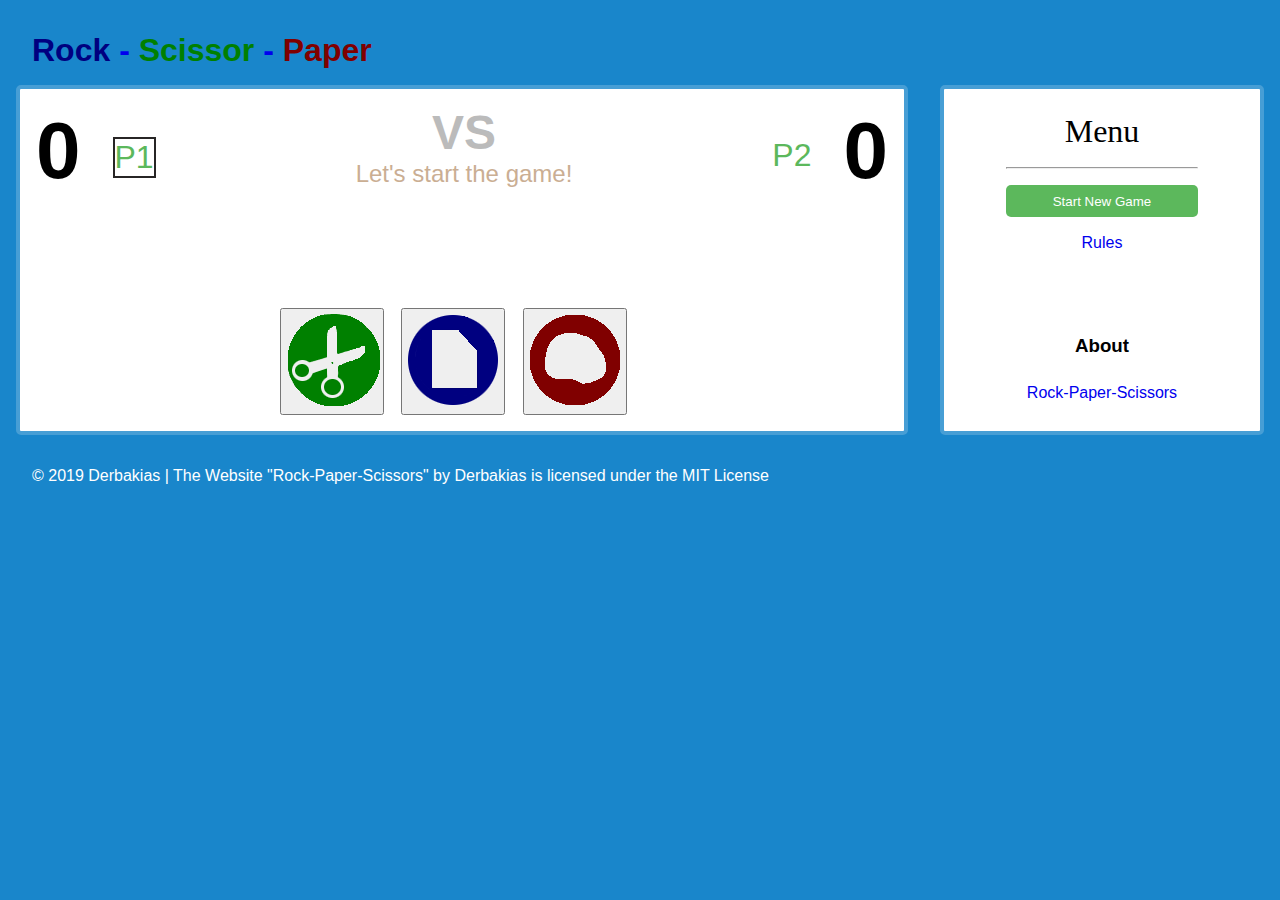
<file: index.html>
<!DOCTYPE html>
<html lang="en">
<head>
    <!-- <style src="style.css"></style> -->
    <meta charset="UTF-8">
    <meta name="viewport" content="width=device-width, initial-scale=1.0">
    <meta http-equiv="X-UA-Compatible" content="ie=edge">
    <title>RSP-Game</title>
    <link rel="stylesheet" href="style.css">
</head>
<body>
    <header>
        <h1><a href="index.html"><span class="rock">Rock</span> - <span class="scissor"> Scissor</span> - <span class="paper">Paper</span></a></h1>
    </header>
    <section class="main-container">
        <section class="main-section">
            <article class="scores-display">
                <div class="player P1">
                    <div class="score"><p>0</p></div>
                    <div class="player-name"><p>P1</p></div>
                </div>
                <div class="message">
                    <h2>VS</h2>
                    <p>Let's start the game!</p>
                </div>
                <div class="player P2">
                    <div class="player-name"><p>P2</p></div>
                    <div class="score"><p>0</p></div>
                </div>
            </article>

            <article class="selection">
                <div class="icons">
                    <button onclick="scissor"><img id="scissor" src="img/scissor.png" alt=""></button>
                    <button onclick="paper"><img id="paper" src="img/paper.png" alt=""></button>
                    <button onclick="rock"><img id="rock" src="img/rock.png" alt=""></button>
                </div>
            </article>
        </section>

        <aside>
            <div class="options">
                <p>Menu</p>
                <hr>
                <button id="resetBtn">Start New Game</button>
                <a href="menu.html#rules">Rules</a>
            </div>
            <div class="info">
                <h3>About</h3>
                <a href="menu.html#about">Rock-Paper-Scissors</a>
            </div>
        </aside>
    </section>

    <footer>
        <p>&copy; 2019 Derbakias | The Website "Rock-Paper-Scissors" by Derbakias is licensed under the MIT License</p>
    </footer>
    <script src="index.js"></script>
</body>
</html>
</file>
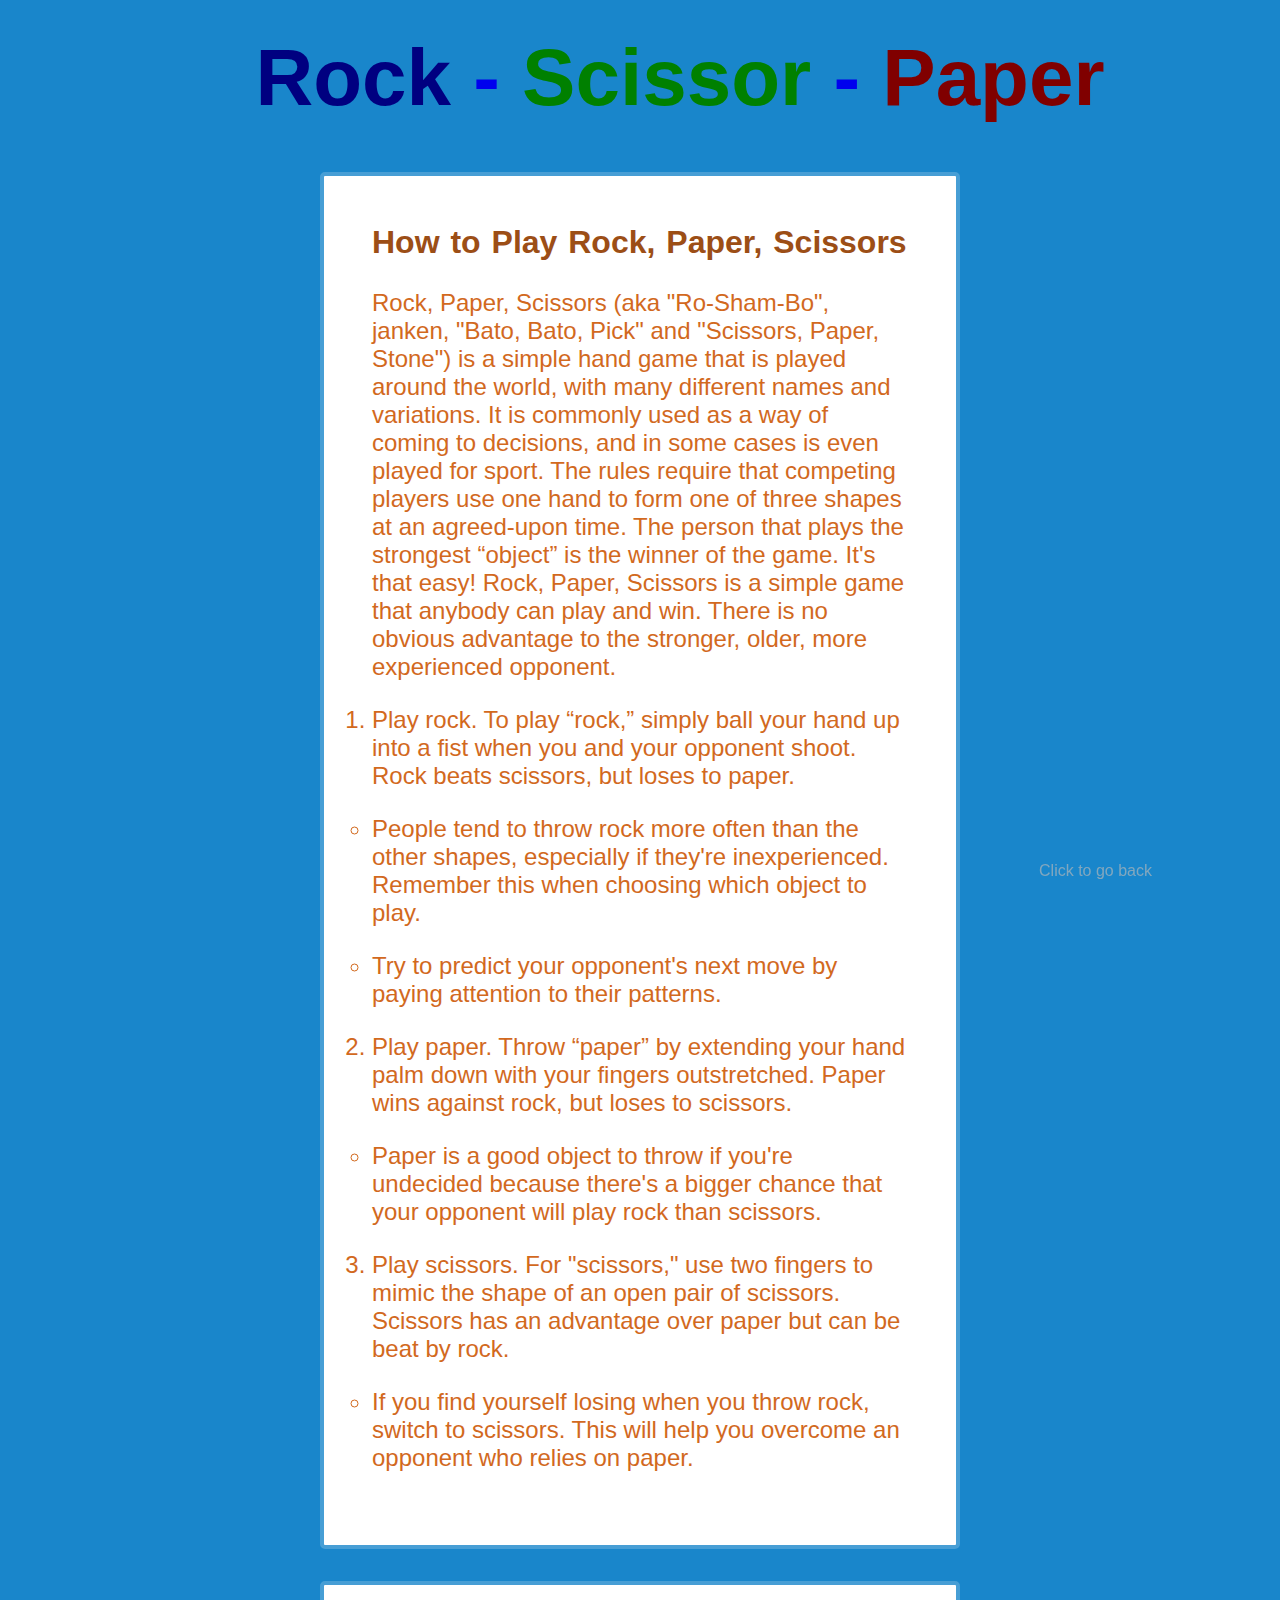
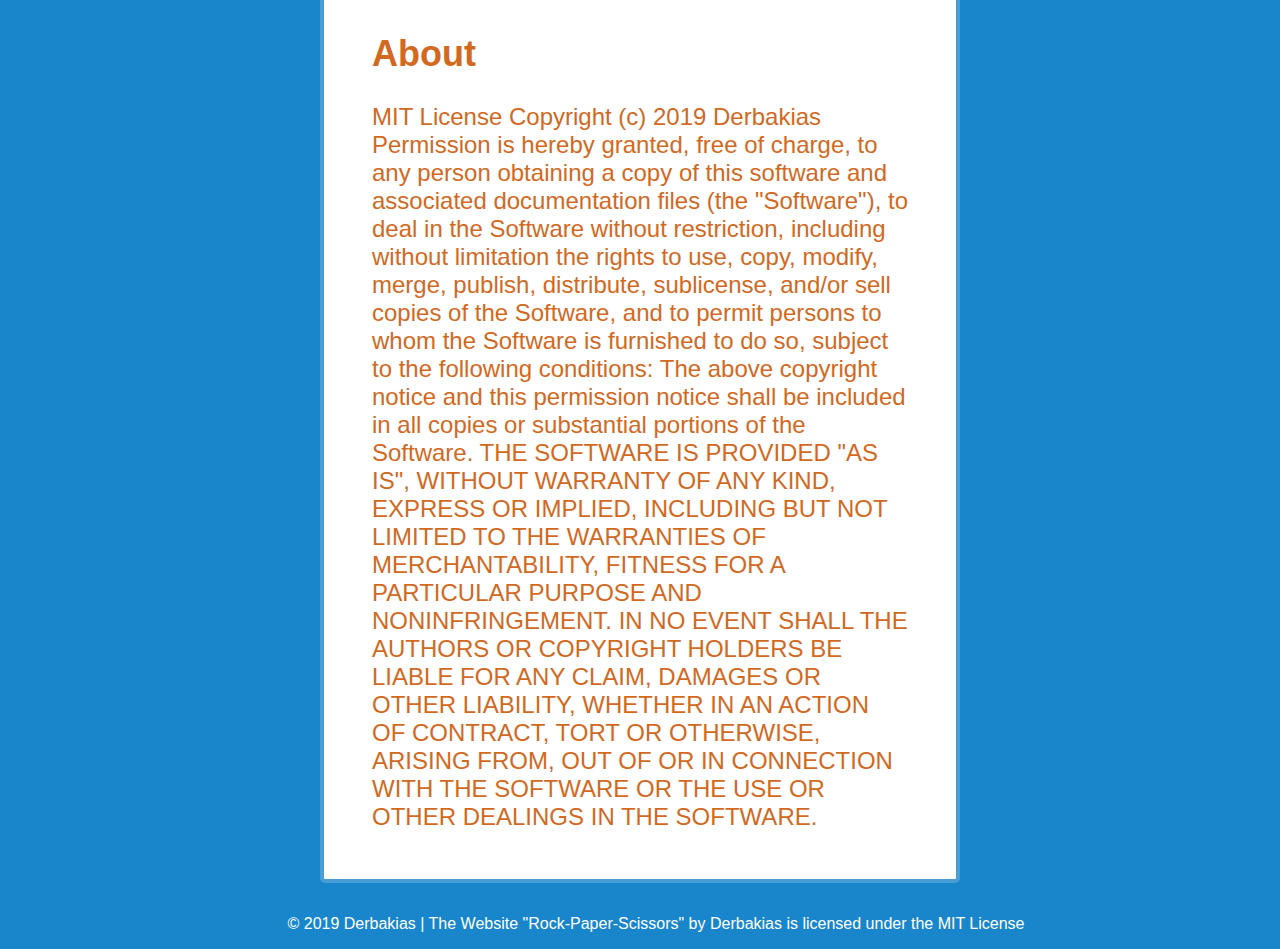
<file: menu.html>
<!DOCTYPE html>
<html lang="en">
<head>
    <meta charset="UTF-8">
    <meta name="viewport" content="width=device-width, initial-scale=1.0">
    <meta http-equiv="X-UA-Compatible" content="ie=edge">
    <title>Menu | About</title>
    <link rel="stylesheet" href="menu.css">
</head>
<body>
    <header>
            <h1><a href="index.html"><span class="rock">Rock</span> - <span class="scissor"> Scissor</span> - <span class="paper">Paper</span></a></h1>
    </header>
    <div class="return"><a href="index.html">Click to go back</a></div>
    <section>
        <article id="rules">
            <h1>How to Play Rock, Paper, Scissors</h1>
            <br>
            <p>Rock, Paper, Scissors (aka "Ro-Sham-Bo", janken, "Bato, Bato, Pick" and "Scissors, Paper, Stone") is a simple hand game that is played around the world, with many different names and variations. It is commonly used as a way of coming to decisions, and in some cases is even played for sport. The rules require that competing players use one hand to form one of three shapes at an agreed-upon time. The person that plays the strongest “object” is the winner of the game. It's that easy! Rock, Paper, Scissors is a simple game that anybody can play and win. There is no obvious advantage to the stronger, older, more experienced opponent.</p>
            <ol>
                <li>Play rock. To play “rock,” simply ball your hand up into a fist when you and your opponent shoot. Rock beats scissors, but loses to paper.
                    <ul>
                        <li>People tend to throw rock more often than the other shapes, especially if they're inexperienced. Remember this when choosing which object to play.</li>
                        <li>Try to predict your opponent's next move by paying attention to their patterns.</li>
                    </ul>
                </li>
                <li>Play paper. Throw “paper” by extending your hand palm down with your fingers outstretched. Paper wins against rock, but loses to scissors.
                    <ul>
                        <li>Paper is a good object to throw if you're undecided because there's a bigger chance that your opponent will play rock than scissors.</li>
                    </ul>
                </li>
                <li>Play scissors. For "scissors," use two fingers to mimic the shape of an open pair of scissors. Scissors has an advantage over paper but can be beat by rock.
                    <ul>
                        <li>If you find yourself losing when you throw rock, switch to scissors. This will help you overcome an opponent who relies on paper.</li>
                    </ul>
                </li>
            </ol>
        </article>
        <article id="about">
            <h2>About</h2>
            <br>
            <p>
                MIT License
                Copyright (c) 2019 Derbakias

                Permission is hereby granted, free of charge, to any person obtaining a copy
                of this software and associated documentation files (the "Software"), to deal
                in the Software without restriction, including without limitation the rights
                to use, copy, modify, merge, publish, distribute, sublicense, and/or sell
                copies of the Software, and to permit persons to whom the Software is
                furnished to do so, subject to the following conditions:

                The above copyright notice and this permission notice shall be included in all
                copies or substantial portions of the Software.

                THE SOFTWARE IS PROVIDED "AS IS", WITHOUT WARRANTY OF ANY KIND, EXPRESS OR
                IMPLIED, INCLUDING BUT NOT LIMITED TO THE WARRANTIES OF MERCHANTABILITY,
                FITNESS FOR A PARTICULAR PURPOSE AND NONINFRINGEMENT. IN NO EVENT SHALL THE
                AUTHORS OR COPYRIGHT HOLDERS BE LIABLE FOR ANY CLAIM, DAMAGES OR OTHER
                LIABILITY, WHETHER IN AN ACTION OF CONTRACT, TORT OR OTHERWISE, ARISING FROM,
                OUT OF OR IN CONNECTION WITH THE SOFTWARE OR THE USE OR OTHER DEALINGS IN THE
                SOFTWARE.</p>
        </article>
    </section>
    <footer>
        <p>&copy; 2019 Derbakias | The Website "Rock-Paper-Scissors" by Derbakias is licensed under the MIT License</p>
    </footer>
</body>
</html>
</file>
<file: style.css>
@import url('https: //fonts.googleapis.com/css?family=Roboto:400,800&display=swap');
* {
	box-sizing: border-box;
	margin: 0;
	outline: none;
	padding: 0;
}
a {
	text-decoration: none;
}
body {
	background: rgb(25,134,203);
	font-family: 'Roboto', sans-serif;
	height: 100%;
	overflow: auto;
}
header {
	margin: 2rem 0 0 2em;
}
.main-container {
	flex-wrap: wrap;
}
.rock {
	color: rgb(0,0,128);
}
.scissor {
	color: rgb(0,128,0);
}
.paper {
	color: rgb(128,0,0);
}
.main-container,
.main-section, 
.scores-display, 
.player, article, 
.icons, .selection, aside, .options, .info {
	display: flex;
}
.scores-display {
	justify-content: space-between;
}
.message, .score {
	align-items: center;
	display: flex;
	flex-direction: column;
	font-weight: 800;
}
.score p:first-of-type {
	font-size: 5rem;
}
.player-name {
	color: rgb(92,184,92);
	font-size: 2rem;
	margin: 2rem;
}
.message {
	color: rgb(187,187,187);
	font-size: 2rem;
	font-weight: 800;
}
.message p {
	color: rgb(202, 174, 147);
	font-size: 1.5rem;
	font-weight: 400;
}
.P2 .score {
	align-items: flex-end;
}
.active {
	border: 2px solid rgb(39, 37, 37);
}
.main-section {
	background: white;
	border: 4px solid rgb(71,158,213);
	border-radius: 5px;
	flex: 6;
	flex-direction: column;
	justify-content: space-between;
	margin: 1rem;
	min-height: 350px;
	min-width: 280px;
	padding: 1rem;
	width: 100%;
}
.icons {
	justify-content: center;
	margin: 0 auto;
	width: 100%;
}
.icons button {
	cursor: pointer;
	margin-right: 2%;
}
aside {
	align-items: center;
	background: white;
	border: 4px solid rgb(71,158,213);
	border-radius: 5px;
	flex: 2;
	flex-direction: column;
	justify-content: space-between;
	margin: 1rem;
	max-height: 400px;
	min-width: 280px;
	padding: 1rem;
	width: 100%;
}
.options {
	align-items: center;
	flex-direction: column;
	height: 50%;
	justify-content: space-around;
}
.info {
	align-items: center;
	flex-direction: column;
	height: 30%;
	justify-content: space-around;
}
aside p {
	font-family: serif;
	font-size: 2rem;
	font-weight: 400;
}
aside button {
	background: rgb(92,184,92);
	border: none;
	border-radius: 5px;
	color: white;
	cursor: pointer;
	height: 2rem;
	width: 12rem;
}
hr {
	color: crimson;
	width: 100%;
}
#resetBtn:hover {
	background: rgb(81, 160, 81);
}
footer {
	color: white;
	margin: 1rem 0 1rem 2em;
}
@media (max-width: 768px) {
	.main-section {
		flex: 100%;
	}
	article p {
		font-size: 2rem;
	}
	.score p:first-of-type {
		font-size: 3rem;
	}
	.message {
		display: block;
		font-size: 1.5rem;
	}
	.icons img {
		height: 80px;
		width: 80px;
	}
}
@media (max-width: 420px) {
	header h1 {
		font-size: 1.5rem;
	}
	article p {
		font-size: 15px;
	}
	.score p:first-of-type {
		font-size: 2.5rem;
	}
	.message {
		display: block;
		font-size: 1rem;
	}
	.icons img {
		height: 50px;
		width: 50px;
	}
}
@media (max-width: 360px) {
	.scores-display {
		flex-direction: column;
		justify-content: space-between;
		min-height: 60vh;
	}
	.player {
		align-self: flex-start;
		flex-wrap: wrap;
	}
	.P2 .score {
		order: -1;
	}
	.message {
		display: block;
		font-size: 10px;
	}
	.message h2 {
		display: none;
	}
}
</file>
<file: menu.css>
@import url('https: //fonts.googleapis.com/css?family=Roboto:400,800&display=swap');
* {
	box-sizing: border-box;
	margin: 0;
	padding: 0;
}
a {
	text-decoration: none;
}
body {
	background: rgb(25,134,203);
	font-family: 'Roboto', sans-serif;
	height: 100%;
	overflow-x: hidden;
	position: relative;
}
article ol li {
	margin: 25px 0;
}
header {
	color: rgb(87, 49, 22);
	font-size: 2.5rem;
	margin: 2rem 0 2rem 2em;
	text-align: center;
}
.rock {
	color: rgb(0,0,128);
}
.scissor {
	color: rgb(0,128,0);
}
.paper {
	color: rgb(128,0,0);
}
section {
	align-items: center;
	display: flex;
	flex-direction: column;
}
article {
	background: white;
	border: 4px solid rgb(71,158,213);
	border-radius: 5px;
	color: chocolate;
	font-size: 1.5rem;
	font-weight: 400;
	margin: 1rem;
	min-height: 100vh;
	padding: 3rem;
	width: 50%;
}
article h1 {
	color: rgb(156, 78, 22);
	font-size: 2rem;
	word-spacing: 2px;
}
footer {
	color: white;
	margin: 1rem 0 1rem 2em;
	text-align: center;
}
.return a {
	bottom: 20px;
	color: rgba(155, 175, 187, 0.8);
	position: fixed;
	right: 10%;
}
@media (max-width: 768px) {
	header, article {
		font-size: 1rem;
	}
	.return a {
		bottom: 50px;
		color: rgba(155, 175, 187, 0.8);
		position: fixed;
		right: 0;
	}
}
@media (max-width: 400px) {
	header {
		font-size: 14px;
	}
	article {
		overflow: auto;
		width: 80%;
	}
	article h1 {
		font-size: 15px;
	}
	.return a {
		font-size: 10px;
	}
	footer {
		bottom: 80px;
		font-size: 8px;
	}
}
</file>
